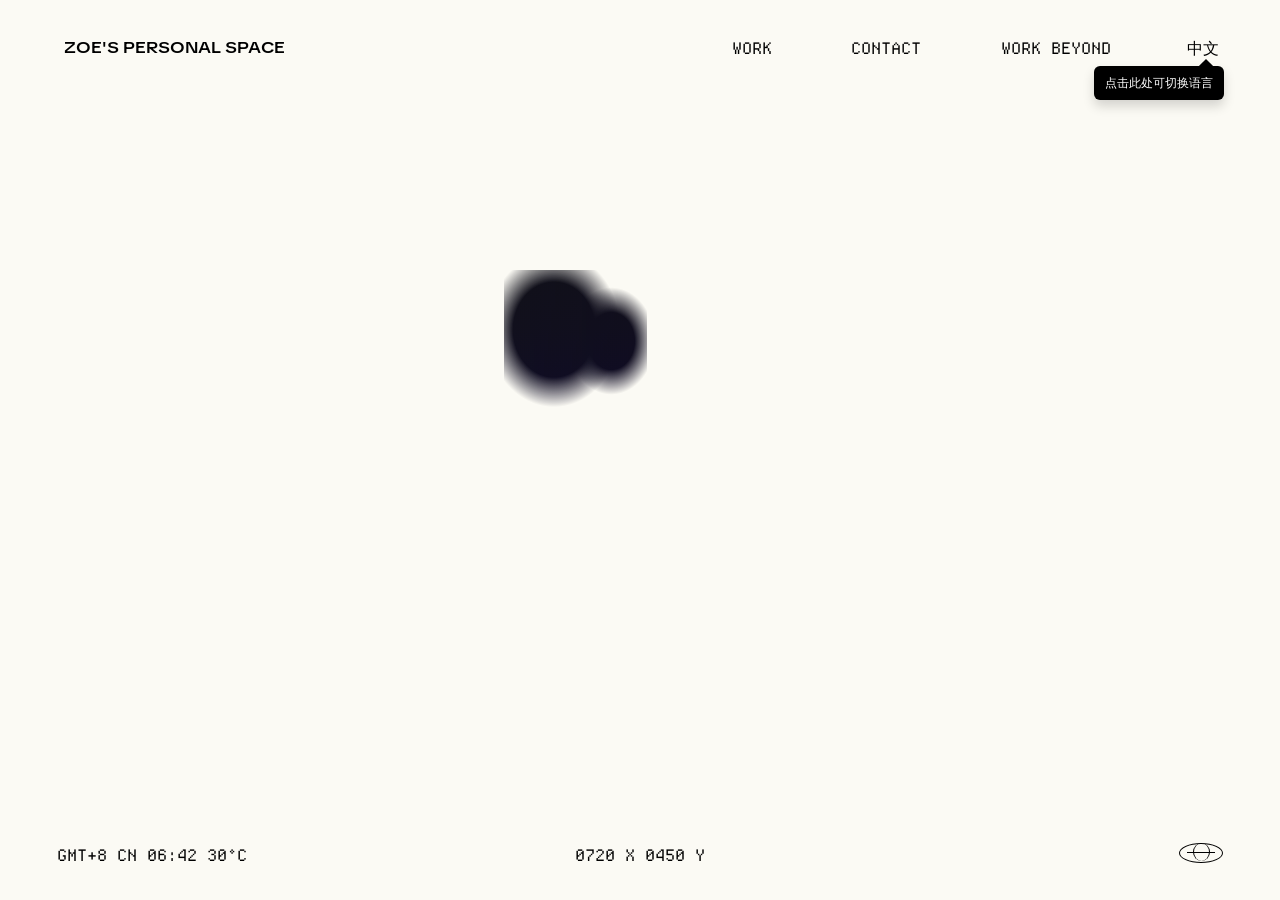
<file: index.html>
<!doctype html>
<html lang="en">
  <head>
    <meta charset="UTF-8" />
    <meta name="viewport" content="width=device-width, initial-scale=1.0" />
    <meta name="description" content="Digital Product Designer & Builder" />
    <title>Zoe’s Portfolio</title>
    <script type="module" crossorigin src="/assets/index-CTyg8kkO.js"></script>
    <link rel="stylesheet" crossorigin href="/assets/index-CPJhAoon.css">
  </head>
  <body>
    <div id="root"></div>
  </body>
</html>
</file>
<file: assets/index-CPJhAoon.css>
@font-face{font-family:SourceHanSansCN;src:url(/fonts/SourceHanSansCN-Heavy.woff)format("woff");font-weight:900;font-display:swap}@font-face{font-family:TikTok;src:url(../fonts/TikTokSans.ttf)format("truetype");font-weight:100 900;font-display:swap}@font-face{font-family:GeistMono;src:url(../fonts/GeistMono[wght].ttf)format("truetype");font-weight:100 900;font-display:swap}@font-face{font-family:Departure;src:url(../fonts/DepartureMono-Regular.otf)format("opentype");font-weight:400;font-display:swap}:root{--label:#000;--label-d:#363630;--deep:#fbfaf4;--elevated:#efede7;--line:#3636301a;--accent:#c0fe04;--blue:#6196ff;color:var(--label);background:var(--deep);font-synthesis:none;font-family:TikTok,sans-serif}:root[data-theme=dark]{--label:#fff;--label-d:#e6e8e8;--deep:#0f1111;--elevated:#191b1b;--line:#e6e8e814}*{box-sizing:border-box}html,body,#root{min-width:320px;height:100%;margin:0;overflow:hidden}body{background:var(--deep)}a{color:inherit;text-decoration:none}button{color:inherit;font:inherit}.app-shell{isolation:isolate;background:var(--deep);color:#000;height:100%;position:relative}.light-field{z-index:-3;background:linear-gradient(135deg,#176bd8 0%,#76e6ff 55%,#fff 100%);transition:background .5s;position:fixed;inset:0;overflow:hidden}.light-field:before,.light-field:after{content:"";filter:blur(28px);opacity:.88;background:#fff9e9;border-radius:50%;width:105vw;height:22vw;min-height:180px;position:absolute;top:35%;left:-8vw;transform:rotate(32deg);box-shadow:0 -19vw 9vw #fbf6e7,0 20vw 11vw #e7f9ff}.light-field:after{opacity:.58;top:7%;left:28vw;transform:rotate(48deg)}:root[data-theme=dark] .light-field{background:linear-gradient(135deg,#176bd8 0%,#76e6ff 55%,#fff 100%)}:root[data-theme=dark] .light-field:before,:root[data-theme=dark] .light-field:after{opacity:.12;box-shadow:none;background:#2c4bd5}.canvas-shell{z-index:-2;pointer-events:none;position:fixed;inset:0}.canvas-shell canvas{display:block}.lenis{overscroll-behavior:none;scrollbar-color:var(--label) #50505038;scrollbar-width:auto;height:100%;overflow:hidden auto}.lenis::-webkit-scrollbar{width:8px}.lenis::-webkit-scrollbar-thumb{background:var(--label);border-radius:10px}.lenis::-webkit-scrollbar-track{background:#5050502e}html.home-document{height:auto;min-height:100%;overflow:clip auto}html.home-document body,html.home-document #root{height:auto;min-height:100%;overflow:visible}html.home-document .app-shell{height:auto;min-height:100svh}html.home-document .lenis{overscroll-behavior:auto;height:auto;overflow:visible}.solid-field{z-index:1;opacity:0;pointer-events:none;background:#e6e5e0;transition:opacity .42s;position:fixed;inset:0}.app-shell.on-solid .solid-field{opacity:1}.projection-shell{z-index:2;pointer-events:none;position:fixed;inset:0}.projection-shell canvas{display:block;width:100%!important;height:100%!important}:root[data-theme=dark] .projection-shell{filter:saturate(.38)brightness(.72);opacity:.78}.engineering-grid{z-index:20;pointer-events:none;background:repeating-linear-gradient(90deg,var(--line) 0 1px,transparent 1px calc(100% / 12)),repeating-linear-gradient(0deg,var(--line) 0 1px,transparent 1px calc(100% / 3));position:fixed;inset:0 3.8889%}.cross{color:#50505075;font:18px/1 GeistMono;position:absolute;transform:translate(-50%,-50%)}.cross-a{top:33.333%;left:0}.cross-b{top:33.333%;left:33.333%}.cross-c{top:33.333%;left:66.666%}.cross-d{top:33.333%;left:100%}.cross-e{top:66.666%;left:0}.cross-f{top:66.666%;left:66.666%}.site-header{z-index:40;justify-content:space-between;align-items:center;height:96px;display:flex;position:fixed;top:0;left:4.45%;right:4.45%}.brand{letter-spacing:-.025em;font-size:17px;font-weight:800}.desktop-nav{align-items:center;gap:50px;font:16px/1 Departure,monospace;display:flex}.desktop-nav button{cursor:pointer;background:0 0;border:0;padding:0}.menu-button{background:0 0;border:0;width:32px;height:32px;padding:6px;display:none;position:relative}.menu-button i{background:currentColor;height:2px;position:absolute;left:4px;right:4px}.nav-hint{z-index:50;pointer-events:none;opacity:0;visibility:hidden;flex-direction:row-reverse;padding:0 56px;transition:opacity .4s cubic-bezier(.25,1,.5,1),transform .4s cubic-bezier(.25,1,.5,1),visibility 0s .4s;display:flex;position:fixed;top:96px;left:0;right:0;transform:translateY(-4px)}.nav-hint.is-open{opacity:1;visibility:visible;transition:opacity .4s cubic-bezier(.25,1,.5,1),transform .4s cubic-bezier(.25,1,.5,1);transform:none}.nav-hint__column{background:var(--elevated);color:var(--label);text-transform:uppercase;flex:0 0 50%;padding:8px;font:14px/1.45 Departure,monospace;box-shadow:0 16px 42px #00000014}.nav-hint__column p{margin:0 0 22px}.nav-hint__column div{justify-content:space-between;gap:24px;display:flex}@media (width>=1280px){.nav-hint__column{flex-basis:33.3333%}}.contact-dialog{color:#f5f5f2;--lightningcss-light: ;--lightningcss-dark:initial;color-scheme:dark;background:#111116;border:1px solid #fff3;border-radius:14px;width:min(1104px,100vw - 48px);max-width:none;max-height:calc(100svh - 48px);margin:auto;padding:0;overflow:auto;box-shadow:0 32px 100px #00000094}.contact-dialog::backdrop{-webkit-backdrop-filter:blur(12px);background:#020305b8}.contact-dialog[open]{animation:.52s cubic-bezier(.16,1,.3,1) both contact-dialog-enter}.contact-dialog[open]::backdrop{animation:.36s ease-out both contact-backdrop-enter}.contact-dialog__panel{padding:34px}.contact-dialog__panel>header{border-bottom:1px solid #ffffff29;justify-content:space-between;align-items:center;padding-bottom:29px;font:14px/1 Departure,monospace;display:flex}.contact-dialog__panel>header p{margin:0}.contact-dialog__panel>header button{color:inherit;font:inherit;cursor:pointer;background:0 0;border:0}.contact-dialog__panel>header button:focus-visible,.contact-dialog__details a:focus-visible{outline-offset:5px;outline:2px solid #8248f3}.contact-dialog h2{letter-spacing:-.055em;margin:36px 0 50px;font-size:clamp(70px,7vw,125px);font-weight:800;line-height:.78}.contact-dialog__details{grid-template-columns:repeat(2,minmax(0,1fr));gap:14px;display:grid}.contact-dialog__details section{border:1px solid #ffffff26;border-radius:10px;flex-direction:column;justify-content:space-between;min-height:175px;padding:24px;display:flex}.contact-dialog__details span{color:#a893ff;font:13px/1 Departure,monospace}.contact-dialog__details strong,.contact-dialog__details a{color:#f5f5f2;letter-spacing:-.025em;overflow-wrap:anywhere;margin-top:22px;font-size:clamp(20px,2.1vw,30px);font-weight:650;line-height:1.05;text-decoration:none}.contact-dialog__wechat{grid-column:1/-1;grid-template-columns:1fr 228px;align-items:center;gap:34px;display:grid!important}.contact-dialog__wechat>div:first-child{flex-direction:column;min-width:0;display:flex}.contact-qr-frame{aspect-ratio:1;background:#f4f4ef;border-radius:8px;width:228px;padding:14px}.contact-qr-frame>img{object-fit:contain;width:100%;height:100%;display:block}.contact-qr-placeholder{background:#f4f4ef;grid-template-rows:repeat(21,1fr);grid-template-columns:repeat(21,1fr);width:100%;height:100%;padding:4px;display:grid;position:relative}.contact-qr-placeholder i{background:0 0}.contact-qr-placeholder i.is-filled{background:#111116}.contact-qr-placeholder b{aspect-ratio:1;color:#fff;background:#8248f3;border-radius:50%;place-items:center;width:38px;font:11px/1 Departure,monospace;display:grid;position:absolute;top:50%;left:50%;translate:-50% -50%;box-shadow:0 0 0 5px #f4f4ef}@keyframes contact-dialog-enter{0%{opacity:0;transform:translateY(28px)scale(.98)}to{opacity:1;transform:none}}@keyframes contact-backdrop-enter{0%{opacity:0}to{opacity:1}}@media (width<=640px){.contact-dialog{width:calc(100vw - 24px);max-height:calc(100svh - 24px)}.contact-dialog__panel{padding:18px}.contact-dialog h2{margin:28px 0 34px;font-size:16vw}.contact-dialog__details{grid-template-columns:1fr}.contact-dialog__details section{min-height:126px;padding:16px}.contact-dialog__wechat{grid-column:auto;grid-template-columns:1fr!important}.contact-qr-frame{justify-self:center;width:min(190px,100%);padding:12px}}.contact-dialog__details{grid-template-rows:repeat(2,minmax(0,1fr));grid-template-columns:repeat(2,minmax(0,1fr));align-items:stretch}.contact-dialog__details section{justify-content:flex-start;min-height:188px}.contact-dialog__details span{color:#86858a;font-size:26px}.contact-dialog__details strong,.contact-dialog__details a{margin-top:24px}.contact-dialog__wechat{flex-direction:column;grid-area:1/2/span 2;align-items:stretch;gap:24px;display:flex!important}.contact-dialog__wechat>div:first-child{flex:none}.contact-qr-frame{align-self:center;width:min(228px,100%);margin-top:auto}@media (width<=640px){.contact-dialog__details{grid-template-rows:none;grid-template-columns:1fr}.contact-dialog__details section{min-height:126px}.contact-dialog__details span{font-size:18px}.contact-dialog__wechat{grid-area:auto;gap:24px}.contact-qr-frame{margin-top:0}}.hud{z-index:40;pointer-events:none;grid-template-columns:1fr 1fr 1fr;align-items:end;font:16px/1 Departure,monospace;display:grid;position:fixed;bottom:37px;left:4.45%;right:4.45%}.hud span:nth-child(2){text-align:center}.globe{text-align:center;border:1.5px solid;border-radius:50%;justify-self:end;width:44px;height:20px;font-family:GeistMono;font-size:24px;line-height:16px}.mobile-clock,.mobile-ring{display:none}.hero{z-index:1;height:100svh;min-height:720px;padding:109px 4.45% 91px;position:relative}.hero-discipline{color:#000;letter-spacing:-.04em;text-transform:uppercase;font-variation-settings:"wght" 800,"wdth" 120;width:34%;font-size:clamp(42px,3.125vw,60px);font-weight:800;line-height:.9;position:absolute;top:108px;left:4.45%}.hero-principle{font:16px/1.55 GeistMono,monospace;position:absolute;top:95px;left:35.2%}.hero-bio{margin:0;font:16px/1.5 GeistMono,monospace;position:absolute;top:95px;left:66%}.hero h1{color:#000;letter-spacing:-.045em;font-variation-settings:"wght" 800,"wdth" 120;margin:0;font-size:clamp(88px,7.2vw,138px);font-weight:800;line-height:.89;position:absolute;bottom:94px;left:4.45%}.stickers{pointer-events:none;z-index:4;position:absolute;inset:0}.stickers img{object-fit:contain;filter:drop-shadow(0 1px #0000002e);width:94px;height:94px;animation:5s ease-in-out infinite alternate sticker-float;position:absolute}.sticker-a{top:-2%;left:35%;transform:rotate(7deg)}.sticker-b{top:18%;left:26%;transform:rotate(-13deg)}.sticker-c{top:25%;left:44%;transform:rotate(8deg)}.sticker-d{top:20%;left:71%;transform:rotate(14deg)}.sticker-e{top:43%;left:64%;transform:rotate(-20deg)}.sticker-f{top:52%;left:75%;transform:rotate(11deg)}.sticker-g{top:72%;left:66%;transform:rotate(-8deg)}.sticker-h{top:61%;left:84%;transform:rotate(18deg)}.sticker-i{top:87%;left:61%;transform:rotate(-16deg)}.sticker-j{top:90%;left:91%;transform:rotate(7deg)}.sticker-k{top:56%;left:46%;transform:rotate(-7deg)}.sticker-l{top:80%;left:37%;transform:rotate(17deg)}.stickers img:nth-child(2n){animation-delay:-2.1s}.stickers img:nth-child(3n){animation-delay:-3.4s}@keyframes sticker-float{to{translate:0 12px;rotate:4deg}}.about{background:var(--deep);z-index:3;grid-template-columns:repeat(12,1fr);gap:0;min-height:900px;padding:104px 4.45%;display:grid;position:relative}.portrait{aspect-ratio:1;object-fit:cover;filter:grayscale(.2);opacity:.74;grid-column:1/span 3;width:100%}.about-copy{grid-column:5/span 8;padding-left:8px}.about-copy p{letter-spacing:-.046em;margin:0 0 43px;font-size:clamp(43px,4.2vw,66px);line-height:.93}.about-copy .muted{color:#8f908c}.about-copy a{color:var(--label);text-underline-offset:8px;text-decoration:underline;text-decoration-thickness:2px}.work-section{z-index:3;background:var(--deep);min-height:2550px;padding:0 4.45% 110px;position:relative}.work-grid{grid-template-columns:repeat(12,1fr);gap:130px 0;display:grid}.work-image{background:#b8b8b8;position:relative;overflow:hidden}.work-image>img{width:100%;height:auto;transition:opacity .25s,transform .45s;display:block}.work-hover{opacity:0;object-fit:cover;position:absolute;inset:0;height:100%!important}.work-card:hover .work-image>img:first-child{transform:scale(1.008)}.work-image span{background:var(--accent);color:#000;padding:1px 4px;font:12px/1.35 Departure,monospace;position:absolute;top:0;right:0}.work-card p{justify-content:space-between;margin:12px 0 0;font-size:14px;line-height:1;display:flex}.work-card p b,.work-card p em{font-style:normal;font-weight:400}.work-card p em{font-family:Departure,monospace}.square .work-image{aspect-ratio:1}.square .work-image img{object-fit:cover;height:100%}.portrait .work-image{aspect-ratio:.711}.portrait .work-image img{object-fit:cover;height:100%}.hyperspace{z-index:30;color:#000;background:0 0;height:800svh;transition:color .3s ease-out;position:relative}.hyperspace.is-arrow-fullscreen{color:#fff}.hyper-sticky{background:0 0;height:100svh;position:sticky;top:0;overflow:hidden}.hyper-sticky canvas{z-index:1;width:100%;height:100%;position:absolute;inset:0;background:0 0!important}.hyper-copy{z-index:2;text-align:center;letter-spacing:-.04em;pointer-events:none;flex-direction:column;justify-content:center;align-items:center;font-size:clamp(60px,6.8vw,108px);font-weight:800;line-height:.9;display:flex;position:absolute;inset:0}.hyper-copy strong{transition:opacity .45s,transform .55s;display:block}.hyper-copy--two,.hyper-copy--last{opacity:0}.stage-0 .hyper-copy--one strong:nth-child(2),.stage-0 .hyper-copy--one strong:nth-child(3){opacity:.13}.stage-1 .hyper-copy--one strong:nth-child(3){opacity:.18}.stage-2 .hyper-copy--one,.stage-3 .hyper-copy--one{opacity:0}.stage-2 .hyper-copy--two,.stage-3 .hyper-copy--two{opacity:1}.stage-2 .hyper-copy--two strong:nth-child(3){opacity:.14}.hyper-principles{opacity:0;z-index:2;pointer-events:none;transition:opacity .5s;position:absolute;inset:0}.hyper-principles span{text-align:center;width:260px;font:20px/1.12 Departure,monospace;position:absolute}.hyper-principles span:first-child{top:18%;left:17%}.hyper-principles span:nth-child(2){top:18%;right:17%}.hyper-principles span:nth-child(3){bottom:17%;left:17%}.hyper-principles span:nth-child(4){bottom:17%;right:17%}.hyper-principles i{border:3px solid var(--accent);border-radius:50%;width:344px;height:344px;position:absolute;top:50%;left:50%;translate:-50% -50%}.hyper-principles i:last-child{width:230px;height:230px}.stage-4 .hyper-copy--two,.stage-5 .hyper-copy--two{opacity:0}.stage-4 .hyper-principles,.stage-5 .hyper-principles{opacity:1}.stage-6 .hyper-principles,.stage-7 .hyper-principles{opacity:0}.stage-6 .hyper-copy--last,.stage-7 .hyper-copy--last{opacity:1}.stage-6 .hyper-copy--last strong:last-child{opacity:.14}.contact-footer{z-index:3;height:100svh;min-height:720px;padding:64px 4.45%;position:relative;overflow:hidden}.footer-title{letter-spacing:-.055em;grid-template-columns:1fr 1fr;align-content:space-between;font-size:clamp(75px,10.2vw,157px);font-weight:800;line-height:.77;display:grid;position:absolute;inset:55px 4.45% 80px}.footer-title span:nth-child(2){text-align:right}.footer-title span:nth-child(3){grid-column:1/-1}.footer-title span:nth-child(4){text-align:right;grid-column:1/-1}.stickers--footer{z-index:3}.terminal-glyphs{color:var(--accent);z-index:4;font:clamp(28px,5vw,72px)/1 Departure,monospace;position:absolute;inset:0}.terminal-glyphs span{position:absolute}.terminal-glyphs span:first-child{top:38%;left:20%}.terminal-glyphs span:nth-child(2){top:38%;right:20%}.terminal-glyphs span:nth-child(3){top:59%;right:18%}.terminal-glyphs span:nth-child(4){bottom:12%;left:7%}.terminal-glyphs span:nth-child(5){bottom:7%;left:42%}.footer-links{z-index:5;gap:34px;font:14px/1 Departure,monospace;display:flex;position:absolute;bottom:31px;left:4.45%;right:4.45%}.footer-links span{margin-left:auto}.mobile-menu{background:var(--accent);color:#000;z-index:100;flex-direction:column;gap:12px;padding:28px 24px;font-size:12vw;font-weight:800;transition:translate .5s cubic-bezier(.22,1,.36,1);display:flex;position:fixed;inset:0;translate:100%}.mobile-menu.is-open{translate:0}.mobile-menu button{color:inherit;background:0 0;border:0;padding:0}.mobile-menu .menu-contact{font:inherit;font-size:inherit;font-weight:inherit;line-height:inherit;text-align:left}.mobile-menu .menu-close{align-self:flex-end;margin-bottom:60px;font:14px Departure}.menu-controls{gap:24px;margin-top:auto;font:14px/1 Departure,monospace;display:flex}.menu-controls button{font:inherit}.case-shell{background:var(--deep);height:100%;color:var(--label);transition:background .35s,color .35s;position:relative}.case-scroll{overscroll-behavior:contain;scrollbar-width:none;height:100%;overflow:hidden auto}.case-scroll::-webkit-scrollbar{display:none}.case-article{width:min(832px,100% - 48px);margin:0 auto;padding:192px 0 128px;font-size:16px;line-height:1.625}.case-article h1{letter-spacing:-.035em;margin:0;font-size:48px;font-weight:700;line-height:1.08}.case-article .case-date{color:#898985;margin:4px 0 14px;font:16px/1.4 TikTok,sans-serif}.case-article hr{border:0;border-top:1px solid var(--line);margin:0 0 14px}.case-article .case-year{color:#898985;margin:0 0 18px}.case-article p{margin:0 0 20px}.case-intro>p:not(.case-date):not(.case-year){color:#8b8b87}.case-intro a{color:var(--label)}.case-article a{text-underline-offset:3px;text-decoration:underline}.case-article code{background:var(--elevated);border-radius:4px;padding:2px 5px;font:14px/1.45 GeistMono,monospace}.case-article h2{letter-spacing:-.025em;margin:58px 0 18px;font-size:28px;line-height:1.15}.case-article h2.case-major{margin-top:66px;font-size:31px}.case-article h3{margin:48px 0 14px;font-size:22px;line-height:1.2}.case-article ul{margin:16px 0 28px;padding-left:22px}.case-article li{line-height:1.625}.case-article li::marker{color:var(--accent)}.case-pill{background:var(--elevated);border-radius:999px;justify-content:center;align-items:center;width:100%;height:52px;margin:8px 0 24px;padding:0 16px;font:16px/1 TikTok,sans-serif;display:flex;color:var(--label)!important;text-decoration:none!important}.case-figure img{background:var(--elevated);border:1px solid var(--line);border-radius:2px;width:100%;height:auto;display:block}.case-figure figcaption{color:#8a8a86;margin-top:8px;font-size:16px}.case-media-grid{grid-template-columns:repeat(2,minmax(0,1fr));gap:8px;margin-top:0;display:grid}.case-media-grid .case-figure,.case-section{margin:0}.case-module-list{margin:0 0 32px;padding-left:22px}.case-module-list li{padding:2px 0}.case-module-list li::marker{color:var(--accent)}.case-article pre{background:var(--elevated);color:var(--label-d);white-space:pre;border-radius:12px;margin:22px 0 25px;padding:46px 20px 17px;font:14px/1.65 GeistMono,monospace;position:relative;overflow:auto}.case-article pre:before{content:"Bash";border-bottom:1px solid var(--line);color:#aaa;align-items:center;height:36px;font:12px/1 GeistMono,monospace;display:flex;position:absolute;top:0;left:20px;right:20px}.case-article pre:after{content:"COPY";color:#8d8d89;font:11px/1 Departure,monospace;position:absolute;top:13px;right:20px}.case-article pre code{background:0 0;padding:0}.case-metadata{background:var(--elevated);border-radius:12px;margin:96px 0 0;padding:24px}.case-metadata>p{color:#898985;margin:0 0 28px;font-size:14px}.case-metadata dl{margin:0}.case-metadata dl div{border-top:1px solid var(--line);grid-template-columns:1fr 1fr;padding:13px 0;font-size:14px;display:grid}.case-metadata dt{color:#898985}.case-metadata dd{text-align:right;margin:0}.reunimos-frame{background:#dcd6ef;border:0;border-radius:12px;width:100%;height:600px;margin:18px 0 0;display:block}.route-transition{z-index:120;pointer-events:none;opacity:0;clip-path:circle(0);background:#0f1111;transition:clip-path .52s cubic-bezier(.22,1,.36,1),opacity 0s .52s;position:fixed;inset:0}.route-transition i{opacity:.12;background-image:radial-gradient(circle,#fff 1px,#0000 1.3px);background-size:16px 16px;position:absolute;inset:0}.route-is-covering .route-transition{opacity:1;clip-path:circle(145%);transition:clip-path .52s cubic-bezier(.22,1,.36,1)}@media (width<=1023px){.engineering-grid{background:repeating-linear-gradient(90deg,var(--line) 0 1px,transparent 1px 50%),repeating-linear-gradient(0deg,var(--line) 0 1px,transparent 1px calc(100% / 3));inset:0 16px}.cross-b,.cross-c,.cross-f{left:50%}.cross-d{left:100%}.site-header{height:72px;left:24px;right:24px}.brand{font-size:17px}.desktop-nav,.nav-hint{display:none}.menu-button{display:block}.hud{font-size:16px;display:block;bottom:25px;left:24px;right:24px}.hud>span:not(.mobile-clock):not(.mobile-ring){display:none}.mobile-clock,.mobile-ring{display:block}.mobile-ring{font-family:GeistMono;font-size:20px;position:absolute;bottom:0;right:7px}.hero{height:100svh;min-height:680px;padding:0 24px}.hero-discipline,.hero-principle{display:none}.hero h1{font-size:clamp(29px,8.2vw,39px);line-height:.92;top:73px;bottom:auto;left:24px}.hero-bio{font-size:16px;line-height:1.5;inset:auto 24px 76px}.desktop-only{display:none}.stickers img{width:61px;height:61px}.sticker-a{top:-2%;left:67%}.sticker-b{top:8%;left:68%}.sticker-c{top:19%;left:38%}.sticker-d{top:15%;left:78%}.sticker-e{top:44%;left:22%}.sticker-f{top:46%;left:65%}.sticker-g{top:38%;left:45%}.sticker-h{top:58%;left:80%}.sticker-i{top:88%;left:46%}.sticker-j{top:97%;left:-5%}.sticker-k{top:39%;left:70%}.sticker-l{top:67%;left:21%}.about{min-height:1180px;padding:100px 24px;display:block}.portrait{width:50%;margin:0 0 100px}.about-copy{padding:0}.about-copy p{margin-bottom:46px;font-size:clamp(34px,9.8vw,48px);line-height:.98}.work-section{min-height:3300px;padding:0 16px 100px}.work-grid{grid-template-columns:1fr 1fr;row-gap:85px}.work-card{padding:8px;grid-column:auto!important}.work--hero,.work--wide-left,.work--wide-right{grid-column:1/-1!important}.work-card p{gap:12px;font-size:12px}.work-card p em{text-align:right}.work-image span{font-size:10px}.hyper-copy{font-size:13vw}.hyper-principles span{width:130px;font-size:12px}.hyper-principles span:first-child{top:18%;left:3%}.hyper-principles span:nth-child(2){top:18%;right:3%}.hyper-principles span:nth-child(3){bottom:18%;left:3%}.hyper-principles span:nth-child(4){bottom:18%;right:3%}.hyper-principles i{width:260px;height:260px}.hyper-principles i:last-child{width:170px;height:170px}.contact-footer{min-height:680px;padding:40px 24px}.footer-title{flex-direction:column;justify-content:space-between;font-size:15vw;line-height:.82;display:flex;inset:76px 24px 92px}.footer-title span:nth-child(2),.footer-title span:nth-child(4){text-align:right}.footer-links{gap:14px;font-size:10px;left:24px;right:24px}.footer-links span{display:none}.stickers--footer img{width:80px;height:80px}.terminal-glyphs{font-size:11vw}}.mobile-hero-visuals{display:none}@media (width<=1023px){.mobile-hero-visuals{z-index:0;pointer-events:none;display:block;position:absolute;inset:0;overflow:hidden}.hero>:not(.mobile-hero-visuals){z-index:1}.mobile-hero-hello{color:#dcf6ffcc;letter-spacing:-.105em;text-shadow:0 2px #ffffff80,0 10px 22px #1470b433;filter:drop-shadow(0 1px 10px #b6efff57);opacity:.95;font-family:ui-rounded,Arial Rounded MT Bold,TikTok,sans-serif;font-size:clamp(114px,36vw,218px);font-weight:900;line-height:.78;display:block;position:absolute;top:49%;left:50%;transform:rotate(-5deg)}.mobile-hero-sticker{object-fit:contain;filter:drop-shadow(0 2px 1px #0000002e);width:clamp(48px,14vw,76px);height:auto;animation:5s ease-in-out infinite alternate mobile-hero-float;position:absolute}.mobile-hero-sticker--bolt{width:clamp(42px,11vw,58px);animation-delay:-1.4s;top:19%;left:67%;rotate:12deg}.mobile-hero-sticker--cursor{animation-delay:-3.2s;top:39%;right:8%;rotate:15deg}.mobile-hero-sticker--eyes{animation-delay:-.8s;top:57%;left:18%;rotate:-12deg}.mobile-hero-sticker--heart{width:clamp(42px,12vw,62px);animation-delay:-4.1s;bottom:19%;right:25%;rotate:-15deg}}@keyframes mobile-hero-float{to{translate:0 10px}}@media (prefers-reduced-motion:reduce){.mobile-hero-sticker{animation:none}}.site-header{pointer-events:none;align-items:center;height:96px;top:0;left:56px;right:56px}.site-header>a,.site-header nav,.site-header button{pointer-events:auto}.brand,.desktop-nav>a,.desktop-nav>button,.desktop-nav .work-nav>a{text-transform:uppercase;padding:8px;position:relative}.brand{letter-spacing:0;white-space:nowrap;font-variation-settings:"wght" 800,"wdth" 120;align-items:center;width:clamp(320px,31.25vw,600px);height:82px;padding:30px 8px;font-size:clamp(26px,2.083vw,40px);font-weight:800;line-height:1;display:flex}.brand:before,.desktop-nav>a:before,.desktop-nav>button:before,.desktop-nav .work-nav>a:before{content:"";pointer-events:none;border:2px dotted #0000;transition:border-color .2s;position:absolute;inset:0}.desktop-nav{text-transform:uppercase;justify-content:space-between;gap:clamp(12px,.833vw,16px);width:clamp(520px,36.44vw,700px);height:82px;font-family:Departure,monospace;font-size:clamp(24px,1.5625vw,30px);font-weight:600;line-height:1}.desktop-nav .language-switch{text-transform:none;min-width:42px;padding-inline:4px}@media (width>=1280px){.desktop-nav{width:clamp(520px,36.44vw,700px)}}@media (hover:hover){.brand:hover:before,.desktop-nav>a:hover:before,.desktop-nav>button:hover:before,.desktop-nav .work-nav>a:hover:before{border-color:currentColor}}.work-nav{align-items:center;height:100%;display:flex;position:relative}.work-dropdown{z-index:60;-webkit-backdrop-filter:blur(12px);opacity:0;visibility:hidden;pointer-events:none;background:#ffffff80;border:1px dotted;flex-direction:column;min-width:240px;padding:8px 0;transition:opacity .2s,transform .2s,visibility 0s linear .2s;display:flex;position:absolute;top:calc(100% - 8px);right:0;transform:translateY(-8px)}.work-nav:hover .work-dropdown,.work-nav:focus-within .work-dropdown{opacity:1;visibility:visible;pointer-events:auto;transition-delay:0s;transform:none}.work-dropdown a{color:inherit;white-space:nowrap;padding:10px 16px;font:14px/1 Departure,monospace;display:block}.work-dropdown a:hover,.work-dropdown a:focus-visible{background:#bfeaff;outline:none}.menu-button{width:40px;height:40px;padding:8px}.menu-button i{height:2px;left:8px;right:8px}.menu-button i:first-child{top:14px}.menu-button i:last-child{top:24px}.about,.work-section{background:0 0}.about{grid-template-columns:repeat(12,minmax(0,1fr));height:auto;min-height:0;padding:96px 56px 112px}.about-portrait-wrap{aspect-ratio:1;grid-column:1/span 3;padding:8px;position:relative}.about-copy{flex-direction:column;grid-column:5/span 8;gap:24px;padding:0;display:flex}.about-copy p{letter-spacing:0;margin:0;padding:8px;font-size:4.2svw;line-height:1}.about-copy .muted{color:var(--label-d);opacity:.48}.svg-sign{z-index:4;pointer-events:none;width:75%;position:absolute;top:-3.125%;left:-8.333%;overflow:visible}.svg-sign__path{opacity:0;fill:none;stroke-linecap:round;stroke-linejoin:round;stroke-dasharray:var(--path-len);stroke-dashoffset:var(--path-len)}.svg-sign.is-drawing .svg-sign__path{animation:svg-sign-show 0s linear var(--path-delay) forwards,svg-sign-draw var(--path-dur) linear var(--path-delay) forwards}@keyframes svg-sign-show{to{opacity:1}}@keyframes svg-sign-draw{to{stroke-dashoffset:0}}.work-section{min-height:0;margin:0;padding:96px 56px}.work-grid{grid-template-columns:repeat(12,minmax(0,1fr));gap:calc(8.33333vw - 9.33333px) 0}.work-card{padding:8px;display:block}.work-card--placeholder{visibility:hidden;pointer-events:none}.work-image{background:0 0;width:100%;position:relative;overflow:visible}.work-image>img{visibility:hidden;object-fit:cover;filter:none;width:100%;height:100%;display:block;opacity:0!important}.work-image span{z-index:2;text-transform:uppercase;font-size:12px;line-height:1.35}.work-card p{text-transform:uppercase;gap:12px;margin:12px 0 0;font-size:14px;line-height:20px}.portrait .work-image,.square .work-image{aspect-ratio:auto}.portrait .work-image img,.square .work-image img{height:100%}.pixel-cursor-trail{z-index:35;pointer-events:none;position:fixed;inset:0;overflow:hidden}.pixel-cursor-trail i{opacity:0;will-change:transform,opacity;background:#c0fe04;width:16px;height:16px;position:absolute;top:0;left:0}.hyper-sticky canvas{display:block}.hyper-copy{letter-spacing:0;text-transform:uppercase;font-variation-settings:"wdth" 120;font-size:6.8svw;line-height:1}.hyper-copy strong{font:inherit;font-weight:800}.hyper-principles.phase-content>span{padding:8px;font-size:30px;line-height:1.25}@media (width<=1279px) and (width>=1024px){.work--wide-left{grid-column:1/span 6}.work--wide-right{grid-column:7/span 6}.work--small-a{grid-column:5/span 4}.work--small-b{grid-column:9/span 4}.work--third-a{grid-column:1/span 4}.work--third-b{grid-column:5/span 4}.work--third-c{grid-column:9/span 4}}@media (width<=1023px){.site-header{height:72px;left:24px;right:24px}.brand{width:auto;height:auto;padding:0;font-size:17px;line-height:24px}.brand:before{inset:-8px}.about{grid-template-columns:repeat(12,minmax(0,1fr));gap:0;height:auto;min-height:0;padding:72px 16px 112px;display:grid}.about-portrait-wrap{grid-column:1/span 6;margin:0 0 96px;padding:8px}.about-portrait{width:100%;height:100%;margin:0}.about-copy{grid-column:1/-1;gap:24px;padding:0}.about-copy p{padding:8px;font-size:9.8svw;line-height:1}.work-section{height:auto;min-height:0;padding:72px 16px 112px}.work-grid{grid-template-columns:repeat(12,minmax(0,1fr));row-gap:calc(8.33333vw - 2.66667px)}.work-card{padding:8px}.work--hero,.work--wide-left,.work--wide-right{grid-column:1/-1!important}.work--small-a,.work--small-b,.work--third-a,.work--third-b,.work--third-c{grid-column:span 6!important}.work-card p{font-size:12px}.work-image span{font-size:10px}.pixel-cursor-trail{display:none}.hyper-copy{font-size:7.2svw}.hyper-principles.phase-content>span{padding:8px;font-size:5.6svw;line-height:1.25}}@media (prefers-reduced-motion:reduce){*,:before,:after{scroll-behavior:auto!important;animation-duration:.001ms!important;animation-iteration-count:1!important}.hyper-sticky canvas{opacity:.7}}@media (width>=1024px){.hero h1{font-size:clamp(88px,7.2vw,138px)}.about{height:792px;min-height:0;padding:104px 3.8889%}.portrait{filter:grayscale(.9);opacity:.43;padding:8px}.about-copy{padding:0 8px}.about-copy p{letter-spacing:0;line-height:1}.work-section{padding-left:3.8889%;padding-right:3.8889%}.work-grid{row-gap:111px}.work-section{margin-bottom:-23px}}.work-image{background:#b5b5b5}.work-image>img{opacity:.36;filter:saturate(.32)brightness(1.12)}.work-card:hover .work-hover{opacity:.42}.globe{font-size:0;line-height:normal;position:relative}.globe:before{content:"";border-top:1px solid;position:absolute;top:8px;left:7px;right:7px}.globe:after{content:"";border-left:1px solid;border-right:1px solid;border-radius:50%;width:15px;height:18px;position:absolute;top:-1px;left:13px}@media (width<=1023px){.about{height:900px;min-height:0;padding:100px 16px}.portrait{filter:grayscale(.9);opacity:.43;padding:8px}.about-copy{padding:0 8px}.about-copy p{letter-spacing:0;line-height:1}.work-section{height:1961px;min-height:0}.work-grid{row-gap:33px}}.site-header,.hud{transition:color .3s ease-out}.app-shell:not(.on-black) .site-header,.app-shell:not(.on-black) .hud{color:#000}.app-shell:not(.on-black) .engineering-grid{--line:#3636301a}.app-shell.on-black .site-header,.app-shell.on-black .hud{color:#fff}.app-shell.on-black .engineering-grid{--line:#ffffff1a}.stage-4 .hyper-copy--one,.stage-5 .hyper-copy--one,.stage-6 .hyper-copy--one,.stage-7 .hyper-copy--one{opacity:0}.hyper-copy strong{font-variation-settings:"wdth" 120}@media (width<=1023px){.hyper-copy{font-size:7.2svw}.hyper-principles span{width:150px;font:20px/1.12 TikTok,sans-serif}.hyper-principles i,.hyper-principles i:last-child{border-width:2px;width:78%;height:44px}.hyper-principles i:first-of-type{top:39%}.hyper-principles i:nth-of-type(2){top:45%}.hyper-principles i:nth-of-type(3){top:52%}.hyper-principles i:nth-of-type(4){top:57.5%}.hyper-principles i:nth-of-type(5){top:64%}.hyper-principles span:first-child{text-align:left;top:24%;left:6%}.hyper-principles span:nth-child(2){text-align:left;top:36%;left:36%}.hyper-principles span:nth-child(3){text-align:left;top:51%;bottom:auto;left:6%}.hyper-principles span:nth-child(4){text-align:left;inset:64% auto auto 36%}}.mobile-clock--dark{display:none}.footer-title{opacity:0}.preloader{z-index:80;pointer-events:none;background:#0f1111;animation:.25s 1.55s both preloader-hide;position:fixed;inset:0}.preloader:before{content:"";-webkit-mask-image:radial-gradient(circle at 50% 50%,transparent 0,transparent var(--hole,0%),#000 calc(var(--hole,0%) + 1%));mask-image:radial-gradient(circle at 50% 50%,transparent 0,transparent var(--hole,0%),#000 calc(var(--hole,0%) + 1%));background:#fbfaf4;animation:1.4s cubic-bezier(.22,1,.36,1) .15s both preloader-hole;position:absolute;inset:0}.preloader i{opacity:.42;mix-blend-mode:multiply;background-image:radial-gradient(circle,#0f1111 1.2px,#0000 1.4px);background-size:16px 16px;animation:1.4s .15s both preloader-dots;position:absolute;inset:0}@property --hole{syntax:"<percentage>";inherits:false;initial-value:0%}@keyframes preloader-hole{to{--hole:145%}}@keyframes preloader-dots{to{opacity:0}}@keyframes preloader-hide{to{opacity:0;visibility:hidden}}:root[data-theme=dark] .preloader:before{background:#0f1111}:root[data-theme=dark] .preloader{background:#00000d}@media (width<=1023px){.app-shell.on-black .mobile-clock--light{display:none}.app-shell.on-black .mobile-clock--dark{display:block}.app-shell.on-footer .mobile-clock{display:none}.mobile-ring{border:3px solid;border-radius:50%;width:12px;height:12px;font-size:0!important;bottom:0!important;right:8px!important}.app-shell.on-black .mobile-ring{border:5px solid #464646;border-right-color:#fff;width:29px;height:29px;bottom:-7px!important}.footer-links{display:none}.terminal-glyphs span:first-child,.terminal-glyphs span:nth-child(2){top:45%}.terminal-glyphs span:nth-child(3){top:52%}.terminal-glyphs span:nth-child(n+4){font-size:12px}.terminal-glyphs span:nth-child(4){bottom:118px;left:24px}.terminal-glyphs span:nth-child(5){bottom:78px;left:50%}.terminal-glyphs span:nth-child(6){bottom:78px;left:24px}.terminal-glyphs span:nth-child(7){bottom:78px;left:34%}.terminal-glyphs span:nth-child(8){color:var(--label);bottom:27px;left:24px}.case-article{width:auto;margin:0;padding:126px 24px 104px;font-size:16px;line-height:1.58}.case-article h1{font-size:38px;line-height:1.04}.case-article .case-date{margin-top:8px}.case-article hr{margin-bottom:24px}.case-article h2{margin-top:58px;font-size:27px}.case-article h3{font-size:21px}.case-media-grid{grid-template-columns:1fr;gap:10px}.case-pill{margin-bottom:34px}.case-article pre{margin-left:-8px;margin-right:-8px;padding:20px;font-size:12px}.case-metadata{margin-top:72px;padding:20px}.reunimos-frame{border-radius:14px;height:600px}}.case-metadata{background:var(--elevated);border-radius:12px;margin-top:64px;padding:24px;font-size:14px}.case-metadata h2{letter-spacing:0;margin:0 0 24px;font-size:16px}.metadata-stats{border-bottom:1px solid var(--line);grid-template-columns:repeat(3,1fr);padding-bottom:27px;margin:0 0 27px!important;display:grid!important}.metadata-stats div{border:0!important;padding:0!important;display:block!important}.metadata-stats dt{color:var(--label);margin:0 0 8px;font-weight:700}.metadata-stats dd{color:#898985;font-family:Departure,monospace;text-align:left!important;margin:0!important}.metadata-links{grid-template-columns:repeat(3,1fr);display:grid}.metadata-links strong{font-weight:700}.metadata-links>div{color:#898985;flex-direction:column;gap:6px;font-family:Departure,monospace;display:flex}.metadata-links a{text-decoration:none}@media (width<=1023px){.case-article hr{margin-bottom:20px}.case-article pre{padding:46px 20px 17px}.case-metadata{margin-top:56px;padding:20px}.case-metadata h2{margin-top:0;font-size:16px}.metadata-stats{grid-template-columns:1fr;gap:18px}.metadata-links{grid-template-columns:1fr 1fr;gap:20px}.metadata-links>strong{grid-column:1/-1}}.case-lede{margin-top:16px}.case-lede>p{color:#8b8b87;margin:0}.case-lede>p+p{margin-top:12px}.case-lede a{color:var(--label)}.case-article h2{font-size:24px}.case-article h2.case-major{font-size:28px}.case-article h3{font-size:20px}.case-article p{margin-bottom:16px}.case-figure,.case-pill{margin:24px 0}.case-metadata h2{font-size:16px}@media (width<=1023px){.case-article{padding-top:calc(72px + 10svh);font-size:14px;line-height:1.625}.case-article h1{font-size:30px}.case-article .case-date,.case-article .case-year{font-size:14px}.case-article h2{margin-top:40px;font-size:20px}.case-article h2.case-major{margin-top:48px;font-size:24px}.case-article h3{margin-top:36px;font-size:18px}.case-article p{margin-bottom:14px}.case-figure figcaption{font-size:14px}.case-metadata{padding:16px}.metadata-stats,.metadata-links{grid-template-columns:repeat(2,1fr);gap:24px}.metadata-links>strong{display:none}}.case-shell{--elevated:#36363009}:root[data-theme=dark] .case-shell{--elevated:#e6e8e80d}.metadata-stats{border-bottom-style:dashed}.case-wasm_design_utils pre:before{content:"JavaScript"}.case-wasm_design_utils pre:first-of-type:before{content:"Bash"}.case-shore_icon pre:first-of-type:before{content:"XML"}.case-shore_icon pre:last-of-type:before{content:"JSON"}.case-figure img{cursor:zoom-in}.case-lightbox{z-index:70;opacity:0;visibility:hidden;pointer-events:none;background:#080909f0;place-items:center;padding:56px;transition:opacity .35s,visibility 0s .35s;display:grid;position:fixed;inset:0}.case-lightbox.is-open{opacity:1;visibility:visible;pointer-events:auto;transition:opacity .35s}.case-lightbox img{object-fit:contain;cursor:zoom-out;filter:drop-shadow(0 22px 70px #00000052);max-width:100%;max-height:100%;display:block}.case-lightbox button{color:#fff;cursor:pointer;background:0 0;border:0;font:14px/1 Departure,monospace;position:absolute;top:24px;right:24px}@media (width<=1023px){.case-lightbox{padding:48px 16px 24px}.case-lightbox button{top:16px;right:16px}}.case-shell-reunimos,.case-shell-reunimos .case-scroll{background:#111}.case-shell-reunimos .site-header,.case-shell-reunimos .hud{color:#fff}.case-article.case-reunimos{width:min(1800px,100vw - clamp(32px,5.833vw,112px));margin:0 auto;padding:96px 0 0;font-size:0;line-height:0}.case-shell-inspire_mono,.case-shell-inspire_mono .case-scroll{background:#000}.case-article.case-inspire_mono{width:min(1800px,100vw - clamp(32px,5.833vw,112px));margin:0 auto;padding:96px 0 0}.case-full-image-wrap{width:100%;position:relative;overflow:hidden}.case-full-image{-webkit-user-select:none;user-select:none;width:100%;height:auto;display:block}.case-motion-sentinel{z-index:0;pointer-events:none;width:1px;position:absolute;left:0}.case-motion-sentinel--hero{height:8.2%;top:0}.case-motion-cover,.case-motion-slice{left:var(--slice-left);top:var(--slice-top);width:var(--slice-width);height:var(--slice-height);pointer-events:none;position:absolute}.case-motion-cover{z-index:1;background:var(--slice-cover)}.case-motion-slice{z-index:2;contain:paint;overflow:hidden}.case-motion-slice img{left:var(--image-left);top:var(--image-top);width:var(--image-width);-webkit-user-select:none;user-select:none;max-width:none;height:auto;display:block;position:absolute}.case-hero-slice--stars{-webkit-mask-image:radial-gradient(53% 62% at 35% 42%,#000 0 54%,#0000 88%),radial-gradient(34% 42% at 75%,#000 0 48%,#0000 90%);mask-image:radial-gradient(53% 62% at 35% 42%,#000 0 54%,#0000 88%),radial-gradient(34% 42% at 75%,#000 0 48%,#0000 90%)}.case-motion-cover.case-hero-slice--stars{z-index:3}.case-motion-slice.case-hero-slice--stars{z-index:4}.case-motion-cover.case-hero-slice--device,.case-motion-slice.case-hero-slice--device{-webkit-mask-composite:source-in;-webkit-mask-image:linear-gradient(90deg,#0000 0,#000 3% 100%),linear-gradient(#0000 0,#000 6% 100%);mask-image:linear-gradient(90deg,#0000 0,#000 3% 100%),linear-gradient(#0000 0,#000 6% 100%);-webkit-mask-composite:source-in;mask-composite:intersect}.case-hero-motion--armed .case-hero-slice.case-motion-slice{opacity:0;transform:translate(48%)}.case-hero-motion--playing .case-hero-slice.case-motion-slice{will-change:transform,opacity;animation:2.6s both case-hero-enter}.case-hero-motion--settled .case-hero-slice--stars.case-motion-slice{will-change:transform;animation:3.4s ease-in-out infinite case-star-float}@keyframes case-hero-enter{0%{opacity:0;transform:translate(48%)}10%{opacity:1}66%{opacity:1;transform:translate(0,0)}76%{transform:translate(-2.2%)}84%{transform:translate(1.3%)}91%{transform:translate(-.6%)}96%{transform:translate(.25%)}to{opacity:1;transform:translate(0,0)}}@keyframes case-star-float{0%,to{transform:translate(0,0)}50%{transform:translateY(-7%)}}.case-row-reveal-sentinel{z-index:0;left:0;top:var(--reveal-top);width:1px;height:var(--reveal-height);pointer-events:none;position:absolute}.case-row-reveal{z-index:5;left:0;right:0;top:var(--row-top);height:var(--row-height);pointer-events:none;contain:paint;background:#000;position:absolute;overflow:hidden}.case-row-reveal__image{left:0;top:var(--image-top);-webkit-user-select:none;user-select:none;width:100%;max-width:none;height:auto;display:block;position:absolute}.case-row-motion--armed .case-row-reveal__image{clip-path:inset(0 100% 0 0);opacity:0;transform:translate(-1.5%)}.case-row-motion--shown .case-row-reveal__image{clip-path:inset(0);opacity:1;transform:translate(0,0)}.case-row-motion--playing .case-row-reveal__image{will-change:clip-path,transform,opacity;animation:case-row-wipe 2s cubic-bezier(.16,1,.3,1) var(--row-delay) both}@keyframes case-row-wipe{0%{clip-path:inset(0 100% 0 0);opacity:.72;transform:translate(-1.5%)}12%{opacity:1}to{clip-path:inset(0);opacity:1;transform:translate(0,0)}}.case-objective-sentinel{z-index:0;pointer-events:none;width:1px;height:7.479%;position:absolute;top:24.3066%;left:0}.case-motion-cover.case-objective-slice{z-index:5}.case-motion-slice.case-objective-card-1{z-index:9}.case-motion-slice.case-objective-card-2{z-index:8}.case-motion-slice.case-objective-card-3{z-index:7}.case-motion-slice.case-objective-summary{z-index:10}.case-objective-motion--armed .case-objective-slice.case-motion-slice{opacity:0}.case-objective-motion--armed .case-objective-card.case-motion-slice{transform:translate(-18%)}.case-objective-motion--armed .case-objective-summary.case-motion-slice{transform:translateY(18%)}.case-objective-motion--playing .case-objective-card.case-motion-slice{will-change:transform,opacity;animation:case-objective-card-enter .9s cubic-bezier(.22,1,.36,1) var(--motion-delay) both}.case-objective-motion--playing .case-objective-summary.case-motion-slice{will-change:transform,opacity;animation:case-objective-summary-enter .65s cubic-bezier(.22,1,.36,1) var(--motion-delay) both}@keyframes case-objective-card-enter{0%{opacity:0;transform:translate(-18%)}16%{opacity:1}to{opacity:1;transform:translate(0,0)}}@keyframes case-objective-summary-enter{0%{opacity:0;transform:translateY(18%)}to{opacity:1;transform:translate(0,0)}}.case-visual-sentinel{z-index:0;pointer-events:none;width:1px;height:9.849%;position:absolute;top:58.897%;left:0}.case-motion-cover.case-visual-slice{z-index:5}.case-motion-slice.case-visual-slice{z-index:6}.case-visual-motion--armed .case-visual-slice.case-motion-slice{opacity:0;transform:translate3d(var(--motion-x),0,0)}.case-visual-motion--playing .case-visual-slice.case-motion-slice{will-change:transform,opacity;animation:case-visual-module-enter 1s cubic-bezier(.22,1,.36,1) var(--motion-delay) both}@keyframes case-visual-module-enter{0%{opacity:0;transform:translate3d(var(--motion-x),0,0)}12%{opacity:1}to{opacity:1;transform:translate(0,0)}}.case-aigc-icons-sentinel{z-index:0;pointer-events:none;width:1px;height:8.5%;position:absolute;top:71.15%;left:0}.case-motion-cover.case-aigc-icon-slice{z-index:7}.case-motion-slice.case-aigc-icon-slice{z-index:8}.case-aigc-icons--active .case-motion-slice.case-aigc-icon-slice{will-change:transform;animation:case-aigc-icon-float var(--float-duration) cubic-bezier(.37,0,.63,1) var(--float-delay) infinite}@keyframes case-aigc-icon-float{0%,to{transform:translateY(-9%)}50%{transform:translateY(9%)}}@media (prefers-reduced-motion:reduce){.case-motion-cover,.case-motion-slice,.case-motion-sentinel,.case-row-reveal,.case-row-reveal-sentinel{display:none!important}}@media (width<=1023px){.case-article.case-reunimos,.case-article.case-inspire_mono{padding:72px 0 0}}.hsst-char{opacity:0;animation:.23s linear forwards hsstFadeIn;display:inline-block}@keyframes hsstFadeIn{0%{opacity:0}32%{opacity:.22}62%{opacity:.55}to{opacity:1}}@keyframes hsstFadeOut{0%{opacity:1}38%{opacity:.62}72%{opacity:.28}to{opacity:0}}.hyper-sticky .hyper-copy{opacity:1}.hyper-sticky .hyper-copy strong{transition:none;display:block}.hyper-principles.phase-content{opacity:1}.hyper-principles.phase-content>span{z-index:2;font-family:TikTok,sans-serif;font-weight:500}.hyper-principles.phase-content>span strong{font:inherit}.hyper-principles.phase-content .hsst-char{width:auto!important;text-align:inherit!important;font:inherit!important;position:static!important;inset:auto!important}.hyper-principles.phase-content>span:first-of-type{text-align:left;width:33.333%;top:16.666%;left:50%}.hyper-principles.phase-content>span:nth-of-type(2){text-align:left;width:33.333%;top:33.333%;left:66.666%;right:auto}.hyper-principles.phase-content>span:nth-of-type(3){text-align:left;width:33.333%;top:50%;bottom:auto;left:8.333%}.hyper-principles.phase-content>span:nth-of-type(4){text-align:left;width:33.333%;inset:66.666% auto auto 25%}.hyper-ring{pointer-events:none;width:344px;height:344px;position:absolute;top:50%;left:50%;overflow:hidden;transform:translate(-50%,-50%)}.hyper-ring svg{width:100%;height:100%;display:block}.hyper-principles.phase-content>i{display:none}@media (width<=1023px){.hyper-ring{width:344px;max-width:92vw;height:344px;max-height:92vw}.hyper-principles.phase-content>span{width:66.666%;font-size:5.6svw}.hyper-principles.phase-content>span:first-of-type{top:16.666%;left:0}.hyper-principles.phase-content>span:nth-of-type(2){top:33.333%;left:33.333%}.hyper-principles.phase-content>span:nth-of-type(3){top:50%;left:0}.hyper-principles.phase-content>span:nth-of-type(4){top:66.666%;left:33.333%}}.case-shell-inspire_mono{--dida-ink:#d6e2fb;--dida-muted:#9aaccb;--dida-panel:#081a37;--dida-panel-2:#142b4b;--dida-accent:#8f7cff}.case-shell-inspire_mono .case-scroll{color:var(--dida-ink);background:#000}.case-shell-inspire_mono .site-header,.case-shell-inspire_mono .hud{color:#fff}.case-article.case-inspire_mono{width:min(832px,100vw - 32px);padding:96px 0 120px;font-size:14px;line-height:1.45}.dida-case{width:100%;color:var(--dida-ink);background:#06152d;border-radius:0;font-family:TikTok,sans-serif;overflow:hidden}.dida-hero{background:linear-gradient(135deg,#27324b 0%,#0b1b36 57%,#06152d 100%);min-height:560px;padding:116px 48px 54px;position:relative;overflow:hidden}.dida-hero__copy{z-index:2;max-width:52%;position:relative}.dida-hero__copy p{color:#a7b7d2;margin:0 0 14px;font-size:20px}.dida-hero__copy h1{color:#dbe8ff;letter-spacing:-.045em;margin:0 0 30px;font-size:56px;line-height:.98}.dida-hero__copy span{color:#c6d7f2;border:1px solid #8da4c7;border-radius:999px;padding:12px 18px;font-size:16px;display:inline-flex}.dida-hero__art{z-index:1;position:absolute;inset:0}.dida-phone{background:#dce7fb;border:8px solid #6c5cff;border-radius:58px;width:51%;height:88%;padding:14px;position:absolute;top:4%;right:-6%;overflow:hidden;transform:rotate(-8deg);box-shadow:0 20px 55px #00000059}.dida-phone.is-mini{border-width:6px;border-radius:34px;width:220px;height:360px;position:relative;inset:auto;transform:rotate(-7deg)}.dida-phone__island{z-index:2;background:#0b1530;border-radius:999px;width:38%;height:22px;position:absolute;top:10px;left:50%;translate:-50%}.dida-phone__screen{color:#18253d;background:linear-gradient(#f6faff,#d6e6fb);border-radius:32px;flex-direction:column;gap:13px;padding:20px 16px;font-size:16px;display:flex;position:absolute;inset:56px 12px 12px}.dida-phone__screen b{font-size:17px}.dida-phone__screen span{color:#7587a8;font-size:12px}.dida-phone__screen i{border:2px solid #6f7f9f;border-radius:16px;padding:14px;font-style:normal}.dida-phone__screen em{font-size:12px;font-style:normal}.dida-phone__tickets{gap:10px;display:flex}.dida-phone__tickets small{background:#edf4ff;border-radius:12px;flex-direction:column;gap:5px;padding:10px;font-size:10px;display:flex}.dida-phone__tickets strong{font-size:18px}.dida-star{color:#96adff;text-shadow:0 0 20px #8e7affcc;font-style:normal;position:absolute}.dida-star--large{font-size:86px;top:15%;left:53%}.dida-star--small{font-size:42px;top:24%;left:63%}.dida-tag-stage{background:#06152d;min-height:650px;position:relative;overflow:hidden}.dida-tag-stage__phone{z-index:2;top:16%;position:absolute!important}.dida-tag-stage__phone--one{left:22%}.dida-tag-stage__phone--two{left:50%;transform:rotate(8deg)!important}.dida-tag{z-index:3;white-space:nowrap;background:#081a37db;border:1px solid;border-radius:999px;padding:12px 22px;font-size:14px;position:absolute}.dida-tag--0{color:#74b3ff;top:30%;left:3%}.dida-tag--1{color:#ff9c63;top:68%;left:7%}.dida-tag--2{color:#ffc37c;top:34%;right:20%}.dida-tag--3{color:#e4c235;bottom:16%;left:8%}.dida-tag--4{color:#8eaff7;top:66%;right:4%}.dida-tag--5{color:#8296b4;bottom:19%;right:8%}.dida-panel{background:#000;padding:72px 48px}.dida-background{background:#000}.dida-section-title{margin:0 0 34px}.dida-section-title h2{letter-spacing:-.03em;margin:0 0 4px;font-size:38px;line-height:1.1}.dida-section-title p{margin:0;font-size:22px}.dida-body-copy{color:#b3bfd3;margin:0;font-size:16px;line-height:1.7}.dida-body-copy b{color:#e4ecfa}.dida-issues{gap:28px;margin-top:70px;padding:0 0 4px;display:grid;overflow:hidden}.dida-issue-row{align-items:center;gap:24.65px;min-width:max-content;display:flex}.dida-issue{color:#fff;background:#1c1715;border:1px solid #ffffff1a;border-radius:12.326px;flex:0 0 250px;align-items:center;gap:20px;min-height:86px;padding:24.65px;display:flex}.dida-issue b{font-size:29.582px;font-weight:400;line-height:1}.dida-issue p{white-space:nowrap;flex-direction:column;gap:0;margin:0;font-family:PingFang SC,TikTok,sans-serif;font-size:12.326px;font-weight:300;line-height:18.489px;display:flex}.dida-audience{background:#000}.dida-segments{background:#263a5b;border-radius:999px;height:10px;margin:42px 0 54px;display:flex;overflow:hidden}.dida-segments div{flex:var(--portion);background:#f27943;position:relative}.dida-segments div:nth-child(2){background:#e2a85e}.dida-segments div:nth-child(3){background:#7a87a6}.dida-segments b{color:#e58c44;white-space:nowrap;font-size:14px;position:absolute;bottom:18px;left:0}.dida-personas{grid-template-columns:repeat(3,1fr);gap:20px;display:grid}.dida-persona{color:#e8e1dc;background:#1e1916;border:1px solid #3a2d2a;border-radius:16px;padding:24px;transform:rotate(-3deg)}.dida-persona:nth-child(2){transform:none}.dida-persona:nth-child(3){transform:rotate(3deg)}.dida-persona>span{font-size:42px}.dida-persona h3{color:#ff8b3f;margin:10px 0 4px;font-size:19px}.dida-persona h3 small{font-size:12px}.dida-persona p{color:#b5aaa3;margin:6px 0;font-size:12px}.dida-persona strong{font-size:13px}.dida-persona hr{border:0;border-top:1px solid #4a3b35;margin:16px 0}.dida-competition{background:#000}.dida-competitor-grid{grid-template-columns:repeat(4,1fr);gap:16px;display:grid}.dida-competitor-grid article{background:#1c202a;border:1px solid #31405a;border-radius:12px;min-height:94px;padding:18px}.dida-competitor-grid article.is-negative{background:#1e1713;border-color:#d47936}.dida-competitor-grid b{font-size:24px}.dida-competitor-grid p{margin:8px 0 0;font-size:13px}.dida-competitor-grid small{color:#9da7b8;font-size:11px}.dida-objectives{background:#081a37}.dida-objectives-grid{grid-template-columns:repeat(3,1fr);gap:18px;display:grid}.dida-objectives-grid article{background:#1a304d;border:1px solid #3f5473;border-radius:22px;padding:26px 22px}.dida-objectives-grid i{color:#fff;text-align:center;background:#9786ff;border-radius:50%;width:62px;height:62px;margin:-60px auto 14px;padding-top:17px;font-size:28px;font-style:normal;display:block}.dida-objectives-grid h3{text-align:center;margin:0 0 12px;font-size:23px}.dida-objectives-grid b{text-align:center;color:#a794ff;font-size:26px;display:block}.dida-objectives-grid p{color:#b8c9e2;margin:18px 0 0;font-size:13px;line-height:1.7}.dida-objectives__summary{color:#a99cff;text-align:center;margin:52px 0 0;font-size:20px;display:block}.dida-interface,.dida-retrospective{background:#000}.dida-before-after{grid-template-columns:repeat(2,1fr);align-items:center;gap:42px;display:grid}.dida-before-after>div>p{color:#9cadc7;margin:0 0 16px}.dida-before-after .dida-phone{margin:auto}.dida-feature-grid,.dida-retrospective__questions{grid-template-columns:repeat(4,1fr);gap:14px;margin-top:42px;display:grid}.dida-feature-grid article,.dida-retrospective__questions article{background:#101f39;border:1px solid #31405a;border-radius:14px;padding:20px}.dida-feature-grid span,.dida-retrospective__questions span{color:#8e7dff;font-family:Departure,monospace}.dida-feature-grid h3,.dida-retrospective__questions h3{margin:14px 0 8px;font-size:16px}.dida-feature-grid p,.dida-retrospective__questions p{color:#a9b9d0;margin:0;font-size:12px;line-height:1.5}@media (width<=700px){.case-article.case-inspire_mono{width:100%;padding-top:72px}.dida-hero{min-height:520px;padding:84px 22px 36px}.dida-hero__copy{max-width:70%}.dida-hero__copy h1{font-size:39px}.dida-hero__copy p{font-size:15px}.dida-phone{border-width:6px;border-radius:38px;width:57%;height:70%;top:15%;right:-19%}.dida-tag-stage{min-height:540px}.dida-tag-stage__phone{width:180px!important;height:290px!important}.dida-tag-stage__phone--one{left:5%}.dida-tag-stage__phone--two{left:47%}.dida-tag{padding:8px 12px;font-size:10px}.dida-panel{padding:48px 22px}.dida-section-title h2{font-size:30px}.dida-section-title p{font-size:18px}.dida-body-copy{font-size:14px}.dida-issue{flex-basis:220px;gap:12px;padding:18px}.dida-issue p{font-size:11px;line-height:16px}.dida-issue-row--bottom{transform:none}.dida-issue-row__track{gap:18px}.dida-personas,.dida-objectives-grid,.dida-competitor-grid,.dida-before-after,.dida-feature-grid,.dida-retrospective__questions{grid-template-columns:1fr}.dida-persona{transform:none!important}.dida-competitor-grid article{min-height:0}.dida-objectives-grid article{margin-bottom:28px}.dida-objectives-grid i{margin-top:0}.dida-phone.is-mini{width:180px;height:285px}.dida-before-after{gap:28px}}.dida-issue-row__track{will-change:transform;flex:none;gap:24.65px;min-width:max-content;animation:24s linear infinite dida-issue-marquee-left;display:flex}.dida-issue-row--bottom .dida-issue-row__track{animation-name:dida-issue-marquee-right;animation-duration:28s}.dida-issue-row--bottom{transform:none}@keyframes dida-issue-marquee-left{0%{transform:translate(0)}to{transform:translate(calc(-50% - 12.325px))}}@keyframes dida-issue-marquee-right{0%{transform:translate(calc(-50% - 12.325px))}to{transform:translate(0)}}@media (prefers-reduced-motion:reduce){.dida-issue-row__track{animation:none}.dida-issue-row--bottom .dida-issue-row__track{transform:translate(-50%)}}.case-article.case-inspire_mono{width:min(1800px,100vw - clamp(32px,5.833vw,112px));margin:0 auto;padding:96px 0 0;font-size:0;line-height:0}.inspire-motion-sentinel--carousel{height:2.46%;top:15.47%}.inspire-motion-sentinel--progress{height:.6%;top:21.65%}.inspire-motion-sentinel{z-index:0;pointer-events:none;width:1px;position:absolute;left:0}.inspire-card-carousel{z-index:4;pointer-events:none;background:#000;width:100%;height:2.46%;position:absolute;top:15.47%;left:0;overflow:hidden}.inspire-card-carousel__row{width:100%;height:43.9%;position:absolute;left:0;overflow:hidden}.inspire-card-carousel__row--top{top:0}.inspire-card-carousel__row--bottom{top:56.1%}.inspire-card-carousel__track{will-change:transform;width:200%;height:100%;display:flex}.inspire-card-carousel__track img{object-fit:fill;-webkit-user-select:none;user-select:none;flex:0 0 50%;width:50%;height:100%;display:block}.inspire-card-carousel__set{box-sizing:border-box;flex:0 0 50%;align-items:center;height:100%;padding-left:8.5%;display:flex}.inspire-card-carousel__row--top .inspire-card-carousel__set{gap:6.85%}.inspire-card-carousel__row--bottom .inspire-card-carousel__set{gap:4.1%}.inspire-card-carousel__card{box-sizing:border-box;color:#fff;text-align:center;background:#1a1d24;border:1px solid #ffffff1a;border-radius:20px;flex:none;align-items:center;gap:14px;height:68%;padding:18px 20px;font-family:PingFang SC,system-ui,sans-serif;display:flex;overflow:hidden}.inspire-card-carousel__row--top .inspire-card-carousel__card:first-child{width:20.3%}.inspire-card-carousel__row--top .inspire-card-carousel__card:nth-child(2){width:15%}.inspire-card-carousel__row--top .inspire-card-carousel__card:nth-child(3),.inspire-card-carousel__row--top .inspire-card-carousel__card:nth-child(4){width:13.5%}.inspire-card-carousel__row--bottom .inspire-card-carousel__card:first-child{width:22.1%}.inspire-card-carousel__row--bottom .inspire-card-carousel__card:nth-child(2),.inspire-card-carousel__row--bottom .inspire-card-carousel__card:nth-child(3),.inspire-card-carousel__row--bottom .inspire-card-carousel__card:nth-child(4){width:17.2%}.inspire-card-carousel__card.warm{background:#ff781d26;border-color:#ffffff40}.inspire-card-carousel__card.outline{background:#000;border-color:#535962}.inspire-card-carousel__card.outline-warm{background:#000;border-color:#e57534}.inspire-card-carousel__emoji{flex:none;font-size:clamp(14px,1.36vw,22.6px);line-height:1}.inspire-card-carousel__copy{white-space:nowrap;flex-direction:column;justify-content:center;gap:2px;min-width:0;font-size:clamp(9px,.86vw,14.3px);font-weight:400;line-height:1.35;display:flex}.inspire-card-carousel__row--top .inspire-card-carousel__track{transform:translate(0,0)}.inspire-card-carousel__row--bottom .inspire-card-carousel__track{transform:translate(-50%)}.inspire-card-carousel.is-active .inspire-card-carousel__row--top .inspire-card-carousel__track{animation:21.6s linear infinite inspire-carousel-left}.inspire-card-carousel.is-active .inspire-card-carousel__row--bottom .inspire-card-carousel__track{animation:24s linear infinite inspire-carousel-right}@keyframes inspire-carousel-left{0%{transform:translate(0,0)}to{transform:translate(-50%)}}@keyframes inspire-carousel-right{0%{transform:translate(-50%)}to{transform:translate(0,0)}}.inspire-analysis-progress{z-index:5;pointer-events:none;width:100%;height:100%;position:absolute;top:0;left:0}.inspire-analysis-progress__mask,.inspire-analysis-progress__fill{border-radius:999px;height:.096%;position:absolute;top:21.654%;left:8.53%}.inspire-analysis-progress__mask{background:#37312d;width:42.18%}.inspire-analysis-progress__fill{transform-origin:0;background:#ff8138;width:0}.inspire-analysis-progress.is-active .inspire-analysis-progress__fill{animation:1.55s cubic-bezier(.22,1,.36,1) both inspire-analysis-progress-fill}@keyframes inspire-analysis-progress-fill{0%{width:0}to{width:42.18%}}@media (width<=1023px){.case-article.case-inspire_mono{padding:72px 0 0}.inspire-card-carousel__card{border-radius:14px;gap:8px;padding:12px 14px}.inspire-card-carousel__copy{font-size:clamp(8px,1.5vw,12px)}}@media (prefers-reduced-motion:reduce){.inspire-motion-sentinel,.inspire-card-carousel,.inspire-analysis-progress{display:none!important}.inspire-card-carousel__track{animation:none!important}}.case-shell-inspire_mono .preloader,.case-shell-inspire_mono .route-transition{display:none!important}.case-shell-inspire_mono,.case-shell-inspire_mono *{scroll-behavior:auto!important;transition:none!important;animation:none!important}.site-header{left:56px;right:56px}.about,.work-section{background:0 0!important;height:auto!important;min-height:0!important}.about{padding:96px 56px 112px!important}.about-portrait-wrap{grid-column:1/span 3}.about-portrait{filter:none!important;opacity:1!important;width:100%!important;height:100%!important;margin:0!important;padding:0!important}.about-copy{padding:0!important}.about-copy p{font-weight:500;margin:0!important;padding:8px!important;font-size:clamp(48px,3.958vw,76px)!important}.about-copy p.muted{color:#757575!important;opacity:1!important;font-size:clamp(44px,3.644vw,70px)!important}.about-portrait-wrap{aspect-ratio:auto;width:500px;height:500px}.about-portrait{width:500px!important;height:500px!important}.work-section{margin:0!important;padding:96px 56px!important}.work-grid{row-gap:calc(8.33333vw - 9.33333px)!important}.work-image{background:0 0!important;overflow:visible!important}.work-image>img{opacity:0!important;visibility:hidden!important;filter:none!important}.work--hero .work-image span{box-sizing:border-box;text-transform:none;white-space:nowrap;justify-content:center;align-items:center;width:200px;height:24px;padding:2px;font-size:16px;line-height:1;display:flex}.work--wide-left .work-image span{box-sizing:border-box;text-transform:none;white-space:nowrap;justify-content:center;align-items:center;width:220px;height:30px;padding:7px 8px;font-size:16px;font-weight:600;line-height:1;display:flex}.work-card.portrait{aspect-ratio:auto!important;filter:none!important;opacity:1!important;width:auto!important;height:auto!important;margin:0!important;padding:8px!important}.work--hero{grid-column:5/span 8}.work--wide-left{grid-column:1/span 5}.work--wide-right{grid-column:7/span 5}.work--small-a{grid-column:6/span 3}.work--small-b{grid-column:10/span 3}.work--third-a{grid-column:1/span 3}.work--third-b{grid-column:5/span 3}.work--third-c{grid-column:9/span 3}.hyper-copy{letter-spacing:0;font-size:6.8svw;line-height:1}.hyper-principles.phase-content>span{width:calc(33.3333vw - 37.3333px);padding:8px;font-size:30px;line-height:1.25}.hyper-principles.phase-content>span:first-of-type{top:calc(16.6667svh + 64px);left:50%}.hyper-principles.phase-content>span:nth-of-type(2){top:calc(33.3333svh + 32px);left:calc(66.6667vw - 18.6667px)}.hyper-principles.phase-content>span:nth-of-type(3){top:50svh;left:calc(8.33333vw + 46.6667px)}.hyper-principles.phase-content>span:nth-of-type(4){top:calc(66.6667svh - 32px);left:calc(25vw + 28px)}@media (width<=1279px) and (width>=1024px){.work--wide-left{grid-column:1/span 6}.work--wide-right{grid-column:7/span 6}.work--small-a{grid-column:5/span 4}.work--small-b{grid-column:9/span 4}.work--third-a{grid-column:1/span 4}.work--third-b{grid-column:5/span 4}.work--third-c{grid-column:9/span 4}}@media (width<=1023px){.site-header{left:24px;right:24px}.about{padding:72px 16px 112px!important;display:grid!important}.about-portrait-wrap{aspect-ratio:1;grid-column:1/span 6;width:auto;height:auto;margin-bottom:96px}.about-portrait{width:100%!important;height:100%!important}.about-copy{grid-column:1/-1;padding:0!important}.about-copy p{padding:8px!important;font-size:9.8svw!important}.work-section{padding:72px 16px 112px!important}.work-grid{grid-template-columns:repeat(12,minmax(0,1fr))!important;row-gap:calc(8.33333vw - 2.66667px)!important}.work--hero,.work--wide-left,.work--wide-right{grid-column:1/-1!important}.work--small-a,.work--small-b,.work--third-a,.work--third-b,.work--third-c{grid-column:span 6!important}.work-image{background:var(--elevated)!important;overflow:hidden!important}.work-image>img{object-fit:cover;width:100%;height:100%;opacity:1!important;visibility:visible!important;display:block!important}.about-portrait{background:url(/img/zoe-portrait.jpg) 50%/cover no-repeat}.hyper-copy{font-size:7.2svw}.hyper-principles.phase-content>span{width:calc(66.6667vw - 21.3333px);padding:8px;font-size:5.6svw;line-height:1.25}.hyper-principles.phase-content>span:first-of-type{top:calc(16.6667svh + 48px);left:16px}.hyper-principles.phase-content>span:nth-of-type(2){top:calc(33.3333svh + 24px);left:calc(33.3333vw + 5.33333px)}.hyper-principles.phase-content>span:nth-of-type(3){top:50svh;left:16px}.hyper-principles.phase-content>span:nth-of-type(4){top:calc(66.6667svh - 24px);left:calc(33.3333vw + 5.33333px)}}@media (width>=1024px){.app-shell .brand{font-variation-settings:"wght" 600,"wdth" 120;width:240px;height:50px;padding:16px 8px;font-size:16px;font-weight:600}.app-shell .desktop-nav{width:500px;height:50px;font-size:16px;font-weight:400}.app-shell .about-portrait-wrap{width:400px;height:400px}.app-shell .about-portrait{width:400px!important;height:400px!important}.app-shell .about-copy p:first-of-type{width:1000px;max-width:100%;font-weight:400;font-size:64px!important}.app-shell .about-copy p.muted{width:1000px;max-width:100%;font-weight:400;font-size:58px!important}}.case-shell-reunimos .case-full-image-wrap{width:min(800px,100vw - clamp(32px,5.833vw,112px));margin-inline:auto}.work-grid a[href*=wasm_design_utils] .work-image>span{box-sizing:border-box;justify-content:center;align-items:center;width:240px;height:30px;padding:5px 12px;font-size:16px;display:inline-flex}.case-article.case-wasm_design_utils{width:min(800px,100vw - 32px);margin-inline:auto;padding:96px 0 120px;font-size:0;line-height:0}.case-shell-inspire_mono .inspire-figma-board{width:min(800px,100vw - clamp(32px,5.833vw,112px));margin-inline:auto}@media (width>=1024px){.case-shell .site-header .brand{font-variation-settings:"wght" 600,"wdth" 120;width:240px;height:50px;padding:16px 8px;font-size:16px;font-weight:600}.case-shell .site-header .desktop-nav{width:500px;height:50px;font-size:16px;font-weight:400}}.case-shell .work-dropdown{color:#000;-webkit-backdrop-filter:blur(12px);background:#ffffff80;border:1px dotted;min-width:240px;padding:8px 0}.case-shell .work-dropdown a{color:inherit;padding:10px 16px;font:14px/1 Departure,monospace}.case-shell .work-dropdown a:hover,.case-shell .work-dropdown a:focus-visible{background:#bfeaff;outline:none}.wasm-design-utils-board{width:100%;overflow:hidden}.wasm-design-utils-board img{-webkit-user-select:none;user-select:none;width:100%;height:auto;margin:0;display:block}.case-article.case-adrive{width:min(800px,100vw - 32px);margin-inline:auto;padding:96px 0 120px;font-size:0;line-height:0}.adrive-case-board{width:100%;overflow:hidden}.adrive-case-board img{-webkit-user-select:none;user-select:none;width:100%;height:auto;margin:0;display:block}.case-article.case-teambition{width:min(800px,100vw - 32px);margin-inline:auto;padding:96px 0 120px;font-size:0;line-height:0}.teambition-case-board{width:100%;overflow:hidden}.teambition-case-board img{-webkit-user-select:none;user-select:none;width:100%;height:auto;margin:0;display:block}.case-article.case-component_library{width:min(800px,100vw - 32px);margin-inline:auto;padding:96px 0 120px;font-size:0;line-height:0}.component-library-case-board{width:100%;overflow:hidden}.component-library-case-board img{-webkit-user-select:none;user-select:none;width:100%;height:auto;margin:0;display:block}@media (width<=1023px){.case-article.case-wasm_design_utils,.case-article.case-adrive,.case-article.case-teambition,.case-article.case-component_library{width:100%;padding:72px 16px 96px}}@media (width>=641px){.contact-dialog{width:min(520px,100vw - 48px)}.contact-dialog__panel{padding:22px}.contact-dialog h2{margin:22px 0 28px;font-size:64px}.contact-dialog__details{gap:10px}.contact-dialog__details section{min-height:120px;padding:16px}.contact-dialog__details span{font-size:18px}.contact-dialog__details strong,.contact-dialog__details a{margin-top:16px;font-size:20px}.contact-dialog__wechat{gap:16px}.contact-qr-frame{width:150px;padding:10px}}.case-shell-inspire_mono .inspire-card-carousel{pointer-events:auto;background:#000;height:2.7%;top:15.17%}.case-shell-inspire_mono .inspire-card-carousel__row{height:46%}.case-shell-inspire_mono .inspire-card-carousel__row--top{top:0}.case-shell-inspire_mono .inspire-card-carousel__row--bottom{top:auto;bottom:0}.case-shell-inspire_mono .inspire-card-carousel__track{animation-duration:24s!important;animation-timing-function:linear!important;animation-iteration-count:infinite!important;animation-play-state:running!important}.case-shell-inspire_mono .inspire-card-carousel__row--top .inspire-card-carousel__track{animation-name:inspire-carousel-left!important}.case-shell-inspire_mono .inspire-card-carousel__row--bottom .inspire-card-carousel__track{animation-name:inspire-carousel-right!important}.case-shell-inspire_mono .inspire-card-carousel:hover .inspire-card-carousel__track{animation-play-state:paused!important}@media (prefers-reduced-motion:reduce){.case-shell-inspire_mono .inspire-card-carousel{display:none!important}}.case-shell-inspire_mono .inspire-analysis-progress-sentinel{z-index:0;pointer-events:none;width:1px;height:.096%;position:absolute;top:21.654%;left:0}.case-shell-inspire_mono .inspire-analysis-progress{pointer-events:none;display:block!important}.case-shell-inspire_mono .inspire-analysis-progress__cover,.case-shell-inspire_mono .inspire-analysis-progress__fill{transform-origin:0;width:42.18%;height:.096%;position:absolute;top:21.654%;left:8.53%}.case-shell-inspire_mono .inspire-analysis-progress__cover{background:#000}.case-shell-inspire_mono .inspire-analysis-progress__fill{background:#ff8138;border-radius:999px 0 0 999px;transform:scaleX(0)}.case-shell-inspire_mono .inspire-analysis-progress.is-active .inspire-analysis-progress__fill{will-change:transform;animation:1.2s cubic-bezier(.16,1,.3,1) both inspire-analysis-progress-draw!important}@keyframes inspire-analysis-progress-draw{0%{transform:scaleX(0)}to{transform:scaleX(1)}}@media (prefers-reduced-motion:reduce){.case-shell-inspire_mono .inspire-analysis-progress,.case-shell-inspire_mono .inspire-analysis-progress-sentinel{display:none!important}}.hero-title--zh{font-variation-settings:normal!important;font-family:SourceHanSansCN,PingFang SC,Microsoft YaHei,sans-serif!important;font-weight:900!important}.hero-discipline.hero-title--zh{line-height:1.04}.language-switch-wrap{align-items:center;display:flex;position:relative}.language-switch-guide{z-index:61;color:#fff;letter-spacing:0;text-transform:none;pointer-events:none;background:#000;border-radius:6px;width:max-content;max-width:180px;padding:9px 11px;font:12px/1.35 TikTok,sans-serif;animation:.38s cubic-bezier(.16,1,.3,1) both language-switch-guide-in;position:absolute;top:calc(100% + 10px);right:0;box-shadow:0 6px 12px #00000029}.language-switch-guide:before{content:"";background:#000;width:10px;height:10px;position:absolute;top:-5px;right:13px;transform:rotate(45deg)}@keyframes language-switch-guide-in{0%{opacity:0;transform:translateY(-6px)}to{opacity:1;transform:none}}@media (width<=1023px){.language-switch-guide{display:none}}.case-article.case-shore_icon{width:min(800px,100vw - 32px);margin-inline:auto;padding:96px 0 120px;font-size:0;line-height:0}.student-zone-case-board{width:100%;overflow:hidden}.student-zone-case-board img{-webkit-user-select:none;user-select:none;width:100%;height:auto;margin:0;display:block}@media (width<=1023px){.case-article.case-shore_icon{width:100%;padding:72px 16px 96px}}
</file>
